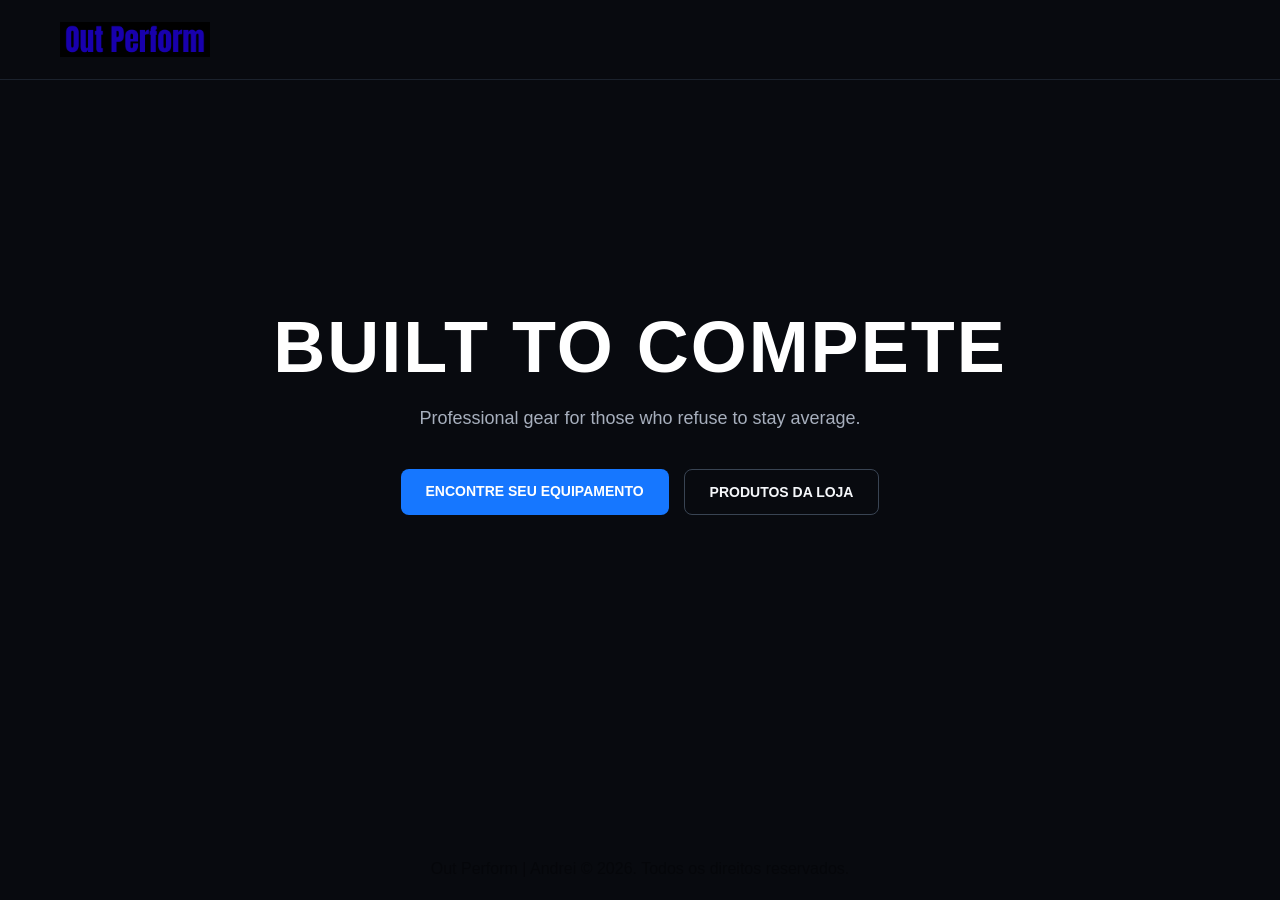
<file: KowasHub/pages/index.html>
<!DOCTYPE html>
<html lang="PT-BR">
<head>
    <meta charset="UTF-8">
    <meta name="viewport" content="width=device-width, initial-scale=1.0">
    <title>Out Perform</title>
    <link rel="stylesheet" href="../css/style.css">
</head>
<body>

<header>
    <nav class="navegacao">
            <div class="container-imagem">
                <img src="../ImagemNomeSite/Out Perform.png" alt="Out Perform">
            </div>
        </nav>

        <section class="hero">
            <div class="hero-content">
                <h1>BUILT TO COMPETE</h1>
                <p>
                    Professional gear for those who refuse to stay average.
                </p>

                <div class="hero-buttons">
                    <a href="encontre-seu-equipamento.html">
                        ENCONTRE SEU EQUIPAMENTO
                    </a>

                    <a href="produtos.html">
                        PRODUTOS DA LOJA
                    </a>

                </div>
            </div>
        </section>
    </header>

</body>

<footer>Out Perform | Andrei © 2026. Todos os direitos reservados.</footer>
</html>
</file>
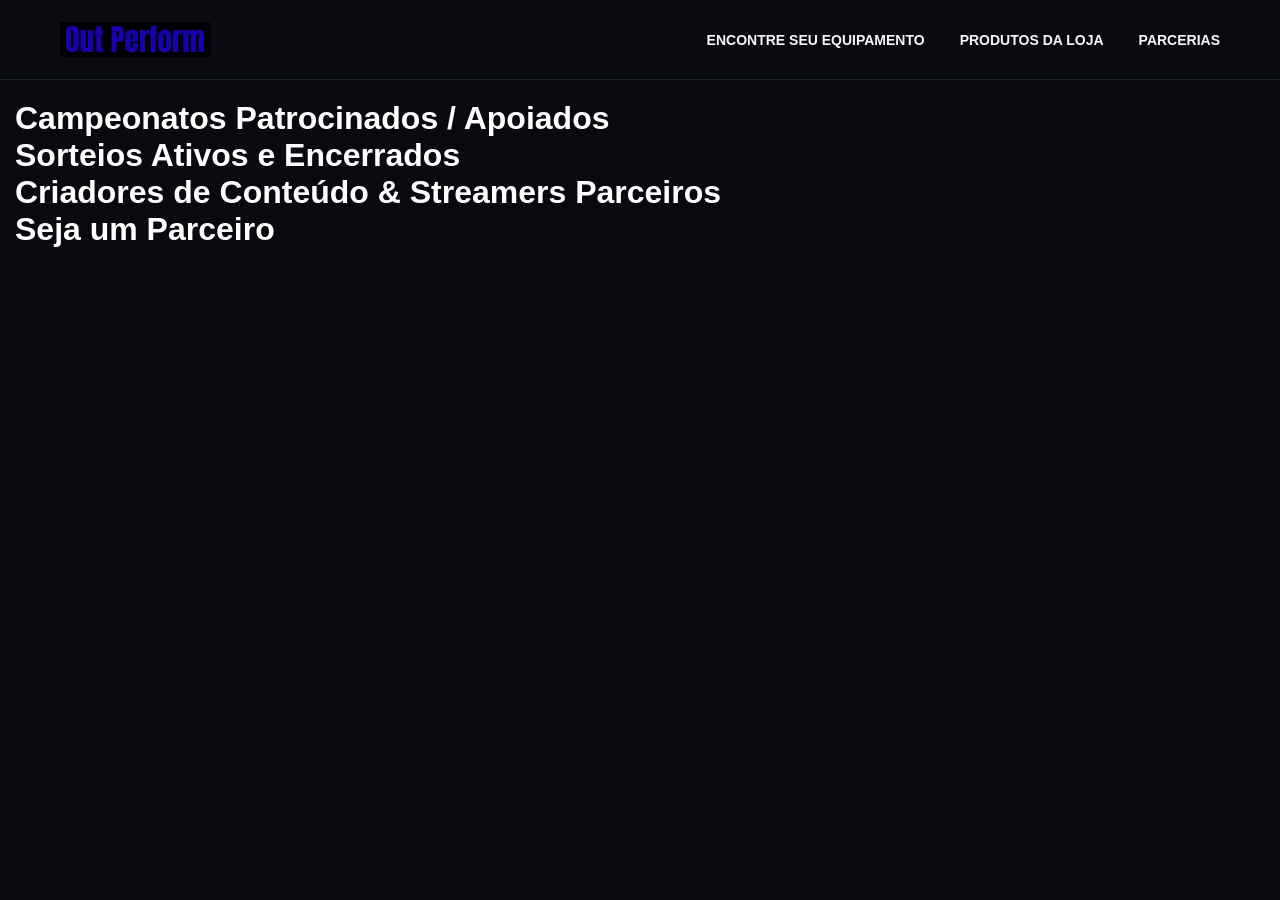
<file: KowasHub/pages/parcerias.html>
<!DOCTYPE html>
<html lang="PT-BR">
<head>
    <meta charset="UTF-8">
    <meta name="viewport" content="width=device-width, initial-scale=1.0">
    <title>Out Perform</title>
    <link rel="stylesheet" href="../css/style.css">
</head>
<body>
        <nav class="navegacao">
            <div class="container-imagem">
                <img src="../ImagemNomeSite/Out Perform.png" alt="Out Perform">
            </div>

            <div class="nav-buttons">
                <a href="encontre-seu-equipamento.html">ENCONTRE SEU EQUIPAMENTO</a>
                <a href="produtos.html">PRODUTOS DA LOJA</a>
                <a href="parcerias.html">PARCERIAS</a>
            </div>
        </nav>

<main>
        <h1>Campeonatos Patrocinados / Apoiados</h1>

        <h1>Sorteios Ativos e Encerrados</h1>

        <h1>Criadores de Conteúdo & Streamers Parceiros</h1>

        <h1>Seja um Parceiro</h1>
</main>





</body>
</html>
</file>
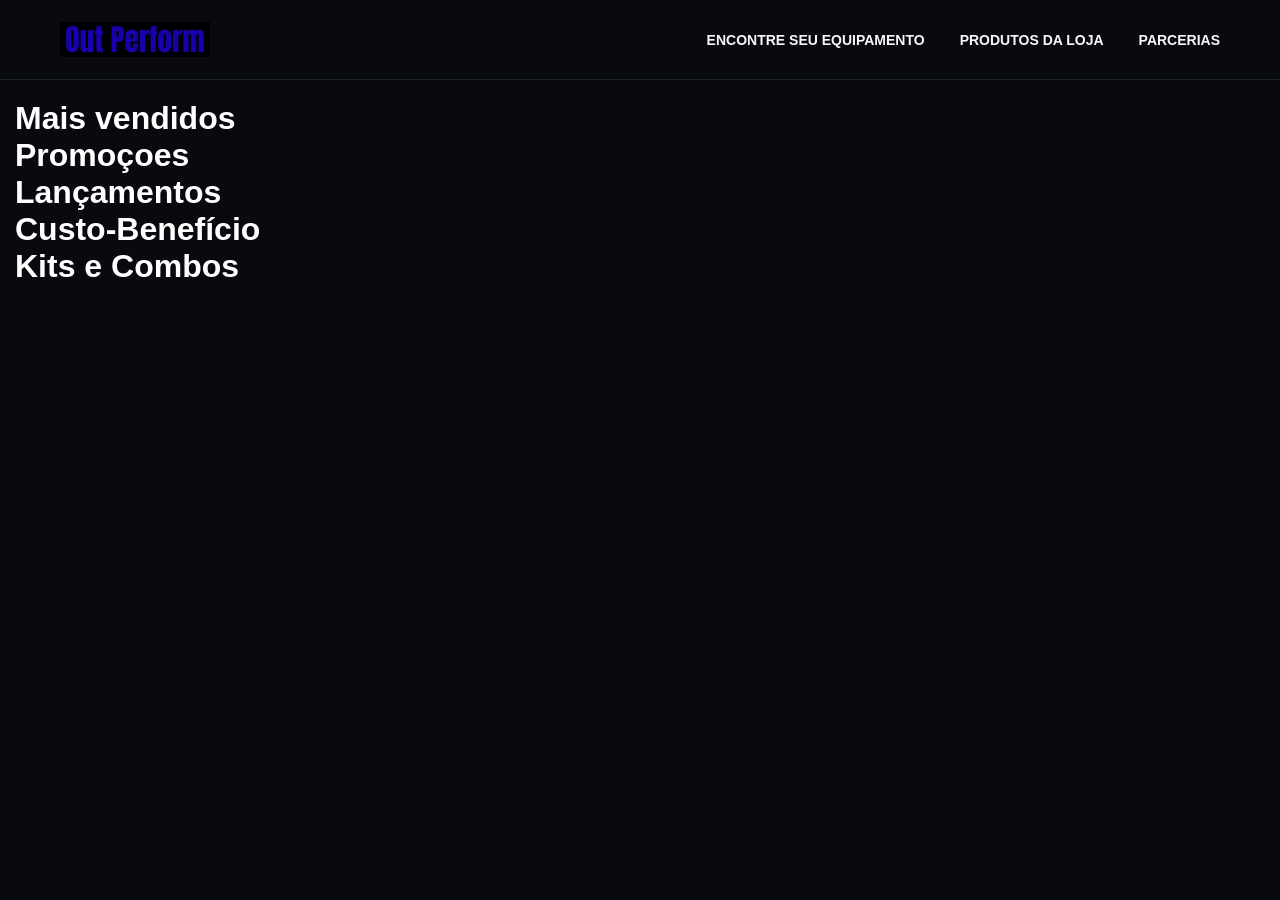
<file: KowasHub/pages/produtos.html>
<!DOCTYPE html>
<html lang="PT-BR">
<head>
    <meta charset="UTF-8">
    <meta name="viewport" content="width=device-width, initial-scale=1.0">
    <title>Out Perform</title>
    <link rel="stylesheet" href="../css/style.css">
</head>
<body> 
        <nav class="navegacao">
            <div class="container-imagem">
                <img src="../ImagemNomeSite/Out Perform.png" alt="Out Perform">
            </div>

            <div class="nav-buttons">
                <a href="encontre-seu-equipamento.html">ENCONTRE SEU EQUIPAMENTO</a>
                <a href="produtos.html">PRODUTOS DA LOJA</a>
                <a href="parcerias.html">PARCERIAS</a>
            </div>
        </nav>

    <main>
        <h1>Mais vendidos</h1>
        <h1>Promoçoes</h1>

    <section class="categorias">
        <div class="grid-container"></div>

            <a href="Página-Mouses" class="card-botao"></a>   

    </section>





        <h1>Lançamentos</h1>

        <h1>Custo-Benefício</h1>

        <h1>Kits e Combos</h1>
    </main>


</body>
</html>
</file>
<file: KowasHub/css/style.css>
* {
    margin: 0;
    padding: 0;
    box-sizing: border-box;
}


body {
    background-color: #080A0F;
    font-family: Arial, sans-serif;
}


/* NAVBAR */

.navegacao {
    top: 0;
    width: 100%;
    height: 80px;

    display: flex;
    align-items: center;
    justify-content: space-between;

    padding: 0 60px;

    border-bottom: 1px solid #1B222D;
    position: fixed;
    z-index: 100;
    background-color: #080A0F;
}


.container-imagem img {
    width: 150px;
    display: block;
}


.nav-buttons {
    display: flex;
    gap: 35px;
}


.nav-buttons a {
    color: #F5F7FA;
    text-decoration: none;

    font-size: 14px;
    font-weight: 600;
}


.nav-buttons a:hover {
    color: #1677FF;
}


/* HERO */

.hero {
    min-height: calc(100vh - 80px);

    display: flex;
    align-items: center;
    justify-content: center;

    text-align: center;
}


.hero-content {
    max-width: 900px;
}


.hero-content h1 {
    font-size: 72px;
    letter-spacing: 2px;
    color: white;
}


.hero-content p {
    margin-top: 20px;

    color: #A7AFBD;

    font-size: 18px;
}


/* HERO BUTTONS */

.hero-buttons {
    display: flex;
    justify-content: center;

    gap: 15px;
    margin-top: 40px;
}


.hero-buttons a {
    padding: 14px 25px;

    text-decoration: none;

    font-size: 14px;
    font-weight: 600;
    border-radius: 8px;
}


.hero-buttons a:first-child {
    background-color: #1677FF;
    color: white;
}


.hero-buttons a:last-child {
    border: 1px solid #394453;
    color: #F5F7FA;
}


.hero-buttons a:first-child:hover {
    background-color: #4DA3FF;
}


.hero-buttons a:last-child:hover {
    border-color: #1677FF;
    color: #1677FF;
}

footer{
    margin-top: 40px;
    text-align: center;
    opacity: 0.3;
}

/* ProdutosPag */

main{
    margin-top: 100px



}


main h1{
    color: white;
    margin-left: 15px;
}
</file>
